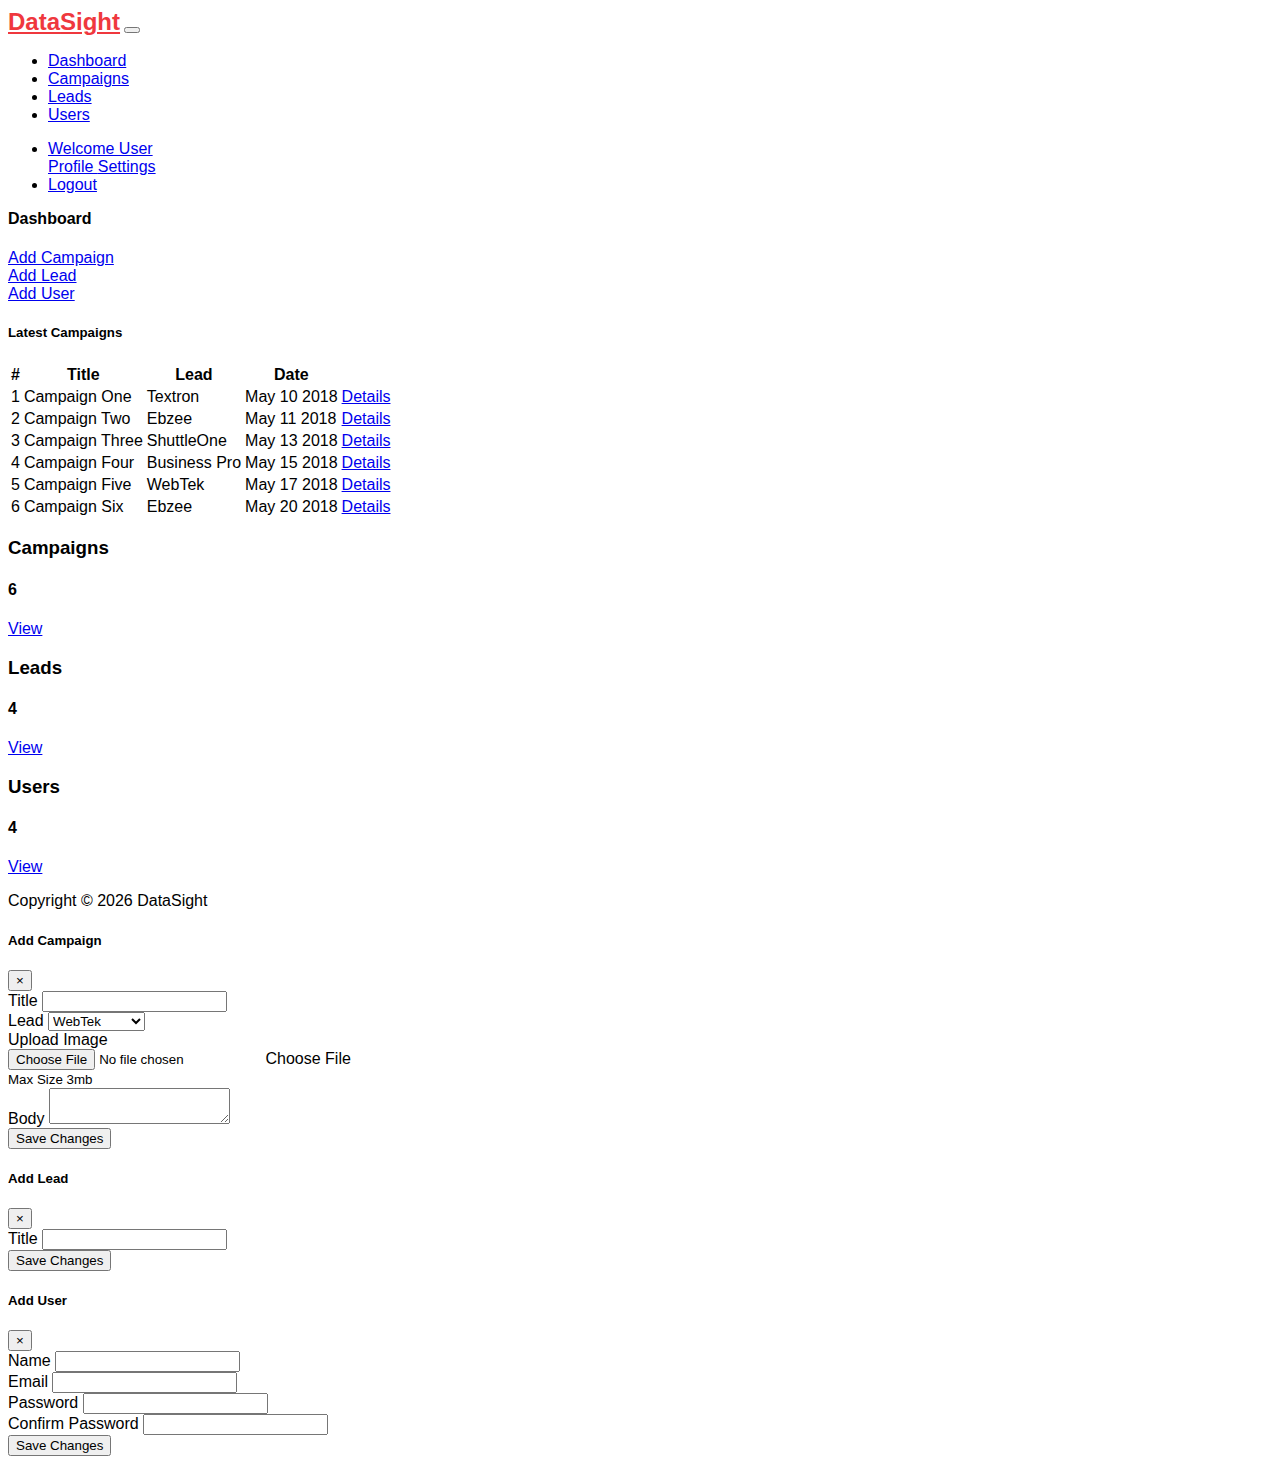
<file: index.html>
<!DOCTYPE html>
<html lang="en">
  <head>
    <meta charset="UTF-8" />
    <meta name="viewport" content="width=device-width, initial-scale=1.0" />
    <meta http-equiv="X-UA-Compatible" content="ie=edge" />
    <link
      rel="stylesheet"
      href="https://use.fontawesome.com/releases/v5.0.13/css/all.css"
      integrity="sha384-DNOHZ68U8hZfKXOrtjWvjxusGo9WQnrNx2sqG0tfsghAvtVlRW3tvkXWZh58N9jp"
      crossorigin="anonymous"
    />
    <link
      rel="stylesheet"
      href="https://stackpath.bootstrapcdn.com/bootstrap/4.1.1/css/bootstrap.min.css"
      integrity="sha384-WskhaSGFgHYWDcbwN70/dfYBj47jz9qbsMId/iRN3ewGhXQFZCSftd1LZCfmhktB"
      crossorigin="anonymous"
    />
    <link rel="stylesheet" href="css/style.css" />
    <title>DataSight</title>
  </head>

  <body>
    <nav class="navbar navbar-expand-md navbar-light bg-light px-5">
      <div class="container">
        <a href="index.html" class="navbar-brand">
          Data<i class="fa fa-bolt"></i>Sight</a
        >
        <button
          class="navbar-toggler"
          data-toggle="collapse"
          data-target="#navbarCollapse"
        >
          <span class="navbar-toggler-icon"></span>
        </button>
        <div class="collapse navbar-collapse" id="navbarCollapse">
          <ul class="navbar-nav">
            <li class="nav-item px-2">
              <a href="index.html" class="nav-link active">Dashboard</a>
            </li>
            <li class="nav-item px-2">
              <a href="campaigns.html" class="nav-link">Campaigns</a>
            </li>
            <li class="nav-item px-2">
              <a href="leads.html" class="nav-link">Leads</a>
            </li>
            <li class="nav-item px-2">
              <a href="users.html" class="nav-link">Users</a>
            </li>
          </ul>

          <ul class="navbar-nav ml-auto">
            <li class="nav-item dropdown mr-3">
              <a
                href="#"
                class="nav-link dropdown-toggle"
                data-toggle="dropdown"
              >
                <i class="fas fa-user"></i> Welcome User
              </a>
              <div class="dropdown-menu">
                <a href="profile.html" class="dropdown-item">
                  <i class="fas fa-user-circle"></i> Profile
                </a>
                <a href="settings.html" class="dropdown-item">
                  <i class="fas fa-cog"></i> Settings
                </a>
              </div>
            </li>
            <li class="nav-item">
              <a href="login.html" class="nav-link">
                <i class="fas fa-user-times"></i> Logout
              </a>
            </li>
          </ul>
        </div>
      </div>
    </nav>

    <!-- HEADER -->
    <header id="main-header" class="py-1 bg-primary text-white">
      <div class="container">
        <div class="row">
          <div class="col-md-6">
            <h4><i class="fas fa-cog"></i> Dashboard</h4>
          </div>
        </div>
      </div>
    </header>

    <!-- ACTIONS -->
    <section id="actions" class="py-4 mb-4 bg-light">
      <div class="container">
        <div class="row">
          <div class="col-md-3">
            <a
              href="#"
              class="btn btn-primary btn-block"
              data-toggle="modal"
              data-target="#addCampaignsModal"
            >
              <i class="fas fa-plus"></i> Add Campaign
            </a>
          </div>
          <div class="col-md-3">
            <a
              href="#"
              class="btn btn-danger btn-block"
              data-toggle="modal"
              data-target="#addLeadModal"
            >
              <i class="fas fa-plus"></i> Add Lead
            </a>
          </div>
          <div class="col-md-3">
            <a
              href="#"
              class="btn btn-warning btn-block text-white"
              data-toggle="modal"
              data-target="#addUserModal"
            >
              <i class="fas fa-plus"></i> Add User
            </a>
          </div>
        </div>
      </div>
    </section>

    <!-- CAMPAIGNS -->
    <section id="campaigns">
      <div class="container">
        <div class="row">
          <div class="col-md-9">
            <div class="card" style="overflow-x: auto">
              <div class="card-header">
                <h5>Latest Campaigns</h5>
              </div>
              <table class="table table-striped">
                <thead class="thead-dark">
                  <tr>
                    <th>#</th>
                    <th>Title</th>
                    <th>Lead</th>
                    <th>Date</th>
                    <th></th>
                  </tr>
                </thead>
                <tbody>
                  <tr>
                    <td>1</td>
                    <td>Campaign One</td>
                    <td>Textron</td>
                    <td>May 10 2018</td>
                    <td>
                      <a href="details.html" class="btn btn-secondary">
                        <i class="fas fa-angle-double-right"></i> Details
                      </a>
                    </td>
                  </tr>
                  <tr>
                    <td>2</td>
                    <td>Campaign Two</td>
                    <td>Ebzee</td>
                    <td>May 11 2018</td>
                    <td>
                      <a href="details.html" class="btn btn-secondary">
                        <i class="fas fa-angle-double-right"></i> Details
                      </a>
                    </td>
                  </tr>
                  <tr>
                    <td>3</td>
                    <td>Campaign Three</td>
                    <td>ShuttleOne</td>
                    <td>May 13 2018</td>
                    <td>
                      <a href="details.html" class="btn btn-secondary">
                        <i class="fas fa-angle-double-right"></i> Details
                      </a>
                    </td>
                  </tr>
                  <tr>
                    <td>4</td>
                    <td>Campaign Four</td>
                    <td>Business Pro</td>
                    <td>May 15 2018</td>
                    <td>
                      <a href="details.html" class="btn btn-secondary">
                        <i class="fas fa-angle-double-right"></i> Details
                      </a>
                    </td>
                  </tr>
                  <tr>
                    <td>5</td>
                    <td>Campaign Five</td>
                    <td>WebTek</td>
                    <td>May 17 2018</td>
                    <td>
                      <a href="details.html" class="btn btn-secondary">
                        <i class="fas fa-angle-double-right"></i> Details
                      </a>
                    </td>
                  </tr>
                  <tr>
                    <td>6</td>
                    <td>Campaign Six</td>
                    <td>Ebzee</td>
                    <td>May 20 2018</td>
                    <td>
                      <a href="details.html" class="btn btn-secondary">
                        <i class="fas fa-angle-double-right"></i> Details
                      </a>
                    </td>
                  </tr>
                </tbody>
              </table>
            </div>
          </div>
          <div class="col-md-3">
            <div class="card text-center bg-primary text-white mb-3">
              <div class="card-body">
                <h3>Campaigns</h3>
                <h4 class="display-4"><i class="fa fa-tasks"></i> 6</h4>
                <a href="campaigns.html" class="btn btn-outline-light btn-sm"
                  >View</a
                >
              </div>
            </div>

            <div class="card text-center bg-danger text-white mb-3">
              <div class="card-body">
                <h3>Leads</h3>
                <h4 class="display-4"><i class="fa fa-key"></i> 4</h4>
                <a href="leads.html" class="btn btn-outline-light btn-sm"
                  >View</a
                >
              </div>
            </div>

            <div class="card text-center bg-warning text-white mb-3">
              <div class="card-body">
                <h3>Users</h3>
                <h4 class="display-4"><i class="fas fa-users"></i> 4</h4>
                <a href="users.html" class="btn btn-outline-light btn-sm"
                  >View</a
                >
              </div>
            </div>
          </div>
        </div>
      </div>
    </section>

    <!-- FOOTER -->
    <footer id="main-footer" class="bg-dark text-white mt-5 p-5">
      <div class="container">
        <div class="row">
          <div class="col">
            <p class="lead text-center">
              Copyright &copy;
              <span id="year"></span>
              DataSight
            </p>
          </div>
        </div>
      </div>
    </footer>

    <!-- MODALS -->

    <!-- ADD CAMPAIGN MODAL -->
    <div class="modal fade" id="addCampaignsModal">
      <div class="modal-dialog modal-lg">
        <div class="modal-content">
          <div class="modal-header bg-primary text-white">
            <h5 class="modal-title">Add Campaign</h5>
            <button class="close" data-dismiss="modal">
              <span>&times;</span>
            </button>
          </div>
          <div class="modal-body">
            <form>
              <div class="form-group">
                <label for="title">Title</label>
                <input type="text" class="form-control" />
              </div>
              <div class="form-group">
                <label for="title">Lead</label>
                <select class="form-control">
                  <option value="">WebTek</option>
                  <option value="">Textron</option>
                  <option value="">BusinessPro</option>
                  <option value="">Ebzee</option>
                </select>
              </div>
              <div class="form-group">
                <label for="image">Upload Image</label>
                <div class="custom-file">
                  <input type="file" class="custom-file-input" id="image" />
                  <label for="image" class="custom-file-label"
                    >Choose File</label
                  >
                </div>
                <small class="form-text text-muted">Max Size 3mb</small>
              </div>
              <div class="form-group">
                <label for="body">Body</label>
                <textarea name="editor1" class="form-control"></textarea>
              </div>
            </form>
          </div>
          <div class="modal-footer">
            <button class="btn btn-primary" data-dismiss="modal">
              Save Changes
            </button>
          </div>
        </div>
      </div>
    </div>

    <!-- ADD LEAD MODAL -->
    <div class="modal fade" id="addLeadModal">
      <div class="modal-dialog modal-lg">
        <div class="modal-content">
          <div class="modal-header bg-danger text-white">
            <h5 class="modal-title">Add Lead</h5>
            <button class="close" data-dismiss="modal">
              <span>&times;</span>
            </button>
          </div>
          <div class="modal-body">
            <form>
              <div class="form-group">
                <label for="title">Title</label>
                <input type="text" class="form-control" />
              </div>
            </form>
          </div>
          <div class="modal-footer">
            <button class="btn btn-danger" data-dismiss="modal">
              Save Changes
            </button>
          </div>
        </div>
      </div>
    </div>

    <!-- ADD USER MODAL -->
    <div class="modal fade" id="addUserModal">
      <div class="modal-dialog modal-lg">
        <div class="modal-content">
          <div class="modal-header bg-warning text-white">
            <h5 class="modal-title">Add User</h5>
            <button class="close" data-dismiss="modal">
              <span>&times;</span>
            </button>
          </div>
          <div class="modal-body">
            <form>
              <div class="form-group">
                <label for="name">Name</label>
                <input type="text" class="form-control" />
              </div>
              <div class="form-group">
                <label for="email">Email</label>
                <input type="email" class="form-control" />
              </div>
              <div class="form-group">
                <label for="password">Password</label>
                <input type="password" class="form-control" />
              </div>
              <div class="form-group">
                <label for="password2">Confirm Password</label>
                <input type="password" class="form-control" />
              </div>
            </form>
          </div>
          <div class="modal-footer">
            <button class="btn btn-warning text-white" data-dismiss="modal">
              Save Changes
            </button>
          </div>
        </div>
      </div>
    </div>

    <script
      src="https://code.jquery.com/jquery-3.3.1.min.js"
      integrity="sha256-FgpCb/KJQlLNfOu91ta32o/NMZxltwRo8QtmkMRdAu8="
      crossorigin="anonymous"
    ></script>
    <script
      src="https://cdnjs.cloudflare.com/ajax/libs/popper.js/1.14.3/umd/popper.min.js"
      integrity="sha384-ZMP7rVo3mIykV+2+9J3UJ46jBk0WLaUAdn689aCwoqbBJiSnjAK/l8WvCWPIPm49"
      crossorigin="anonymous"
    ></script>
    <script
      src="https://stackpath.bootstrapcdn.com/bootstrap/4.1.1/js/bootstrap.min.js"
      integrity="sha384-smHYKdLADwkXOn1EmN1qk/HfnUcbVRZyYmZ4qpPea6sjB/pTJ0euyQp0Mk8ck+5T"
      crossorigin="anonymous"
    ></script>
    <script src="https://cdn.ckeditor.com/4.9.2/standard/ckeditor.js"></script>

    <script>
      // Get the current year for the copyright
      $("#year").text(new Date().getFullYear());

      CKEDITOR.replace("editor1");
    </script>
  </body>
</html>
</file>
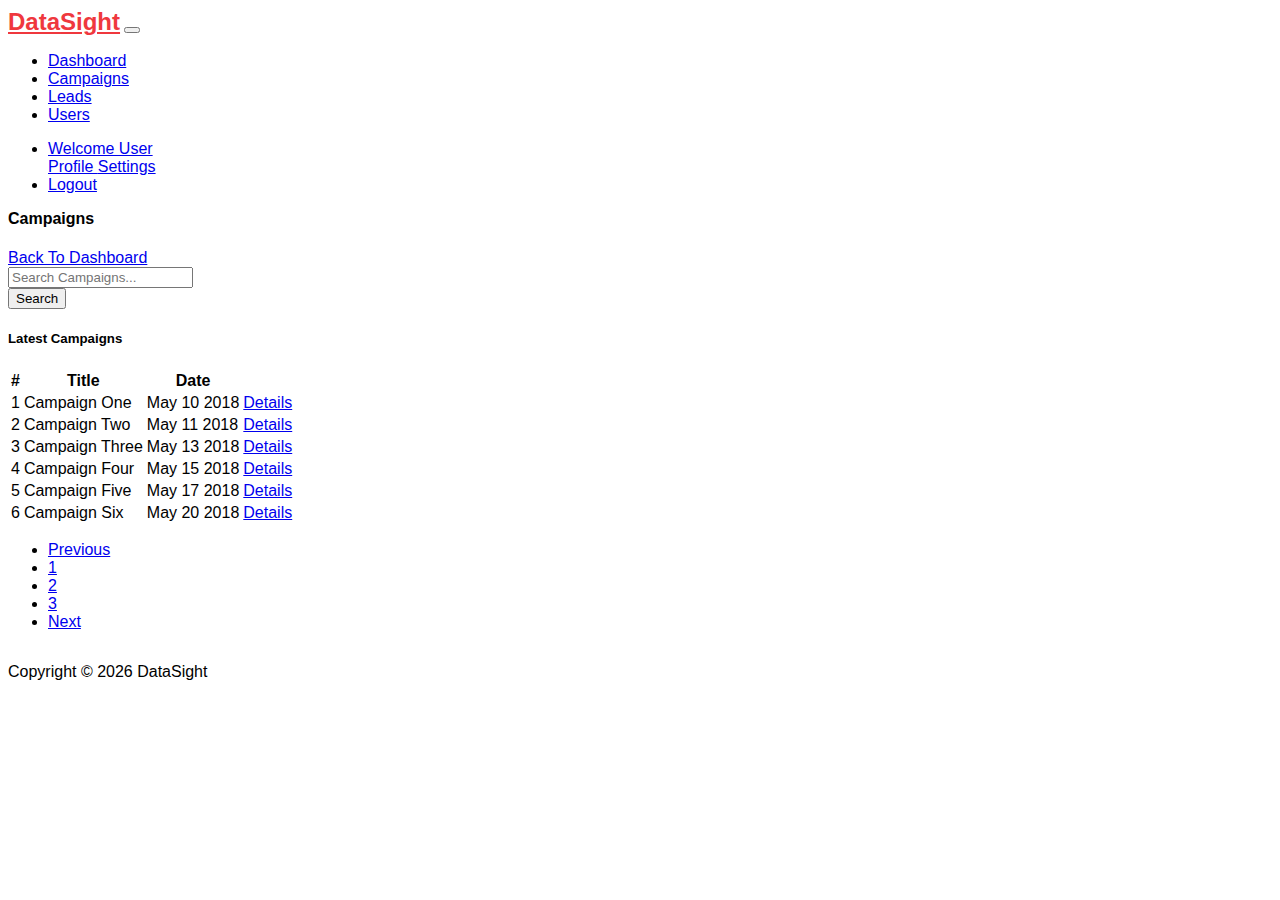
<file: campaigns.html>
<!DOCTYPE html>
<html lang="en">
  <head>
    <meta charset="UTF-8" />
    <meta name="viewport" content="width=device-width, initial-scale=1.0" />
    <meta http-equiv="X-UA-Compatible" content="ie=edge" />
    <link
      rel="stylesheet"
      href="https://use.fontawesome.com/releases/v5.0.13/css/all.css"
      integrity="sha384-DNOHZ68U8hZfKXOrtjWvjxusGo9WQnrNx2sqG0tfsghAvtVlRW3tvkXWZh58N9jp"
      crossorigin="anonymous"
    />
    <link
      rel="stylesheet"
      href="https://stackpath.bootstrapcdn.com/bootstrap/4.1.1/css/bootstrap.min.css"
      integrity="sha384-WskhaSGFgHYWDcbwN70/dfYBj47jz9qbsMId/iRN3ewGhXQFZCSftd1LZCfmhktB"
      crossorigin="anonymous"
    />
    <link rel="stylesheet" href="css/style.css" />
    <title>DataSight</title>
  </head>

  <body>
    <nav class="navbar navbar-expand-md navbar-light bg-light px-5">
      <div class="container">
        <a href="index.html" class="navbar-brand">
          Data<i class="fa fa-bolt"></i>Sight</a
        >
        <button
          class="navbar-toggler"
          data-toggle="collapse"
          data-target="#navbarCollapse"
        >
          <span class="navbar-toggler-icon"></span>
        </button>
        <div class="collapse navbar-collapse" id="navbarCollapse">
          <ul class="navbar-nav">
            <li class="nav-item px-2">
              <a href="index.html" class="nav-link">Dashboard</a>
            </li>
            <li class="nav-item px-2">
              <a href="campaigns.html" class="nav-link active">Campaigns</a>
            </li>
            <li class="nav-item px-2">
              <a href="leads.html" class="nav-link">Leads</a>
            </li>
            <li class="nav-item px-2">
              <a href="users.html" class="nav-link">Users</a>
            </li>
          </ul>

          <ul class="navbar-nav ml-auto">
            <li class="nav-item dropdown mr-3">
              <a
                href="#"
                class="nav-link dropdown-toggle"
                data-toggle="dropdown"
              >
                <i class="fas fa-user"></i> Welcome User
              </a>
              <div class="dropdown-menu">
                <a href="profile.html" class="dropdown-item">
                  <i class="fas fa-user-circle"></i> Profile
                </a>
                <a href="settings.html" class="dropdown-item">
                  <i class="fas fa-cog"></i> Settings
                </a>
              </div>
            </li>
            <li class="nav-item">
              <a href="login.html" class="nav-link">
                <i class="fas fa-user-times"></i> Logout
              </a>
            </li>
          </ul>
        </div>
      </div>
    </nav>

    <!-- HEADER -->
    <header id="main-header" class="py-1 bg-primary text-white">
      <div class="container">
        <div class="row">
          <div class="col-md-6">
            <h4><i class="fa fa-tasks"></i> Campaigns</h4>
          </div>
        </div>
      </div>
    </header>

    <!-- SEARCH -->
    <section id="search" class="py-3 mb-3 bg-light">
      <div class="container">
        <div class="row">
          <div class="col-md-3">
            <a href="index.html" class="btn btn-light btn-block">
              <i class="fas fa-arrow-left"></i> Back To Dashboard
            </a>
          </div>
          <div class="col-md-6 ml-auto">
            <div class="input-group">
              <input
                type="text"
                class="form-control"
                placeholder="Search Campaigns..."
              />
              <div class="input-group-append">
                <button class="btn btn-primary">Search</button>
              </div>
            </div>
          </div>
        </div>
      </div>
    </section>

    <!-- CAMPAIGNS -->
    <section id="campaigns">
      <div class="container">
        <div class="row">
          <div class="col">
            <div class="card" style="overflow-x: auto">
              <div class="card-header">
                <h5>Latest Campaigns</h5>
              </div>
              <table class="table table-striped">
                <thead class="thead-dark">
                  <tr>
                    <th>#</th>
                    <th>Title</th>
                    <th>Date</th>
                    <th></th>
                  </tr>
                </thead>
                <tbody>
                  <tr>
                    <td>1</td>
                    <td>Campaign One</td>
                    <td>May 10 2018</td>
                    <td>
                      <a href="details.html" class="btn btn-secondary">
                        <i class="fas fa-angle-double-right"></i> Details
                      </a>
                    </td>
                  </tr>
                  <tr>
                    <td>2</td>
                    <td>Campaign Two</td>
                    <td>May 11 2018</td>
                    <td>
                      <a href="details.html" class="btn btn-secondary">
                        <i class="fas fa-angle-double-right"></i> Details
                      </a>
                    </td>
                  </tr>
                  <tr>
                    <td>3</td>
                    <td>Campaign Three</td>
                    <td>May 13 2018</td>
                    <td>
                      <a href="details.html" class="btn btn-secondary">
                        <i class="fas fa-angle-double-right"></i> Details
                      </a>
                    </td>
                  </tr>
                  <tr>
                    <td>4</td>
                    <td>Campaign Four</td>
                    <td>May 15 2018</td>
                    <td>
                      <a href="details.html" class="btn btn-secondary">
                        <i class="fas fa-angle-double-right"></i> Details
                      </a>
                    </td>
                  </tr>
                  <tr>
                    <td>5</td>
                    <td>Campaign Five</td>
                    <td>May 17 2018</td>
                    <td>
                      <a href="details.html" class="btn btn-secondary">
                        <i class="fas fa-angle-double-right"></i> Details
                      </a>
                    </td>
                  </tr>
                  <tr>
                    <td>6</td>
                    <td>Campaign Six</td>
                    <td>May 20 2018</td>
                    <td>
                      <a href="details.html" class="btn btn-secondary">
                        <i class="fas fa-angle-double-right"></i> Details
                      </a>
                    </td>
                  </tr>
                </tbody>
              </table>

              <!-- PAGINATION -->
              <nav class="ml-4">
                <ul class="pagination">
                  <li class="page-item disabled">
                    <a href="#" class="page-link">Previous</a>
                  </li>
                  <li class="page-item active">
                    <a href="#" class="page-link">1</a>
                  </li>
                  <li class="page-item">
                    <a href="#" class="page-link">2</a>
                  </li>
                  <li class="page-item">
                    <a href="#" class="page-link">3</a>
                  </li>
                  <li class="page-item">
                    <a href="#" class="page-link">Next</a>
                  </li>
                </ul>
              </nav>
            </div>
          </div>
        </div>
      </div>
    </section>

    <!-- FOOTER -->
    <footer id="main-footer" class="bg-dark text-white mt-5 p-5">
      <div class="container">
        <div class="row">
          <div class="col">
            <p class="lead text-center">
              Copyright &copy;
              <span id="year"></span>
              DataSight
            </p>
          </div>
        </div>
      </div>
    </footer>

    <script
      src="https://code.jquery.com/jquery-3.3.1.min.js"
      integrity="sha256-FgpCb/KJQlLNfOu91ta32o/NMZxltwRo8QtmkMRdAu8="
      crossorigin="anonymous"
    ></script>
    <script
      src="https://cdnjs.cloudflare.com/ajax/libs/popper.js/1.14.3/umd/popper.min.js"
      integrity="sha384-ZMP7rVo3mIykV+2+9J3UJ46jBk0WLaUAdn689aCwoqbBJiSnjAK/l8WvCWPIPm49"
      crossorigin="anonymous"
    ></script>
    <script
      src="https://stackpath.bootstrapcdn.com/bootstrap/4.1.1/js/bootstrap.min.js"
      integrity="sha384-smHYKdLADwkXOn1EmN1qk/HfnUcbVRZyYmZ4qpPea6sjB/pTJ0euyQp0Mk8ck+5T"
      crossorigin="anonymous"
    ></script>

    <script>
      // Get the current year for the copyright
      $("#year").text(new Date().getFullYear());
    </script>
  </body>
</html>
</file>
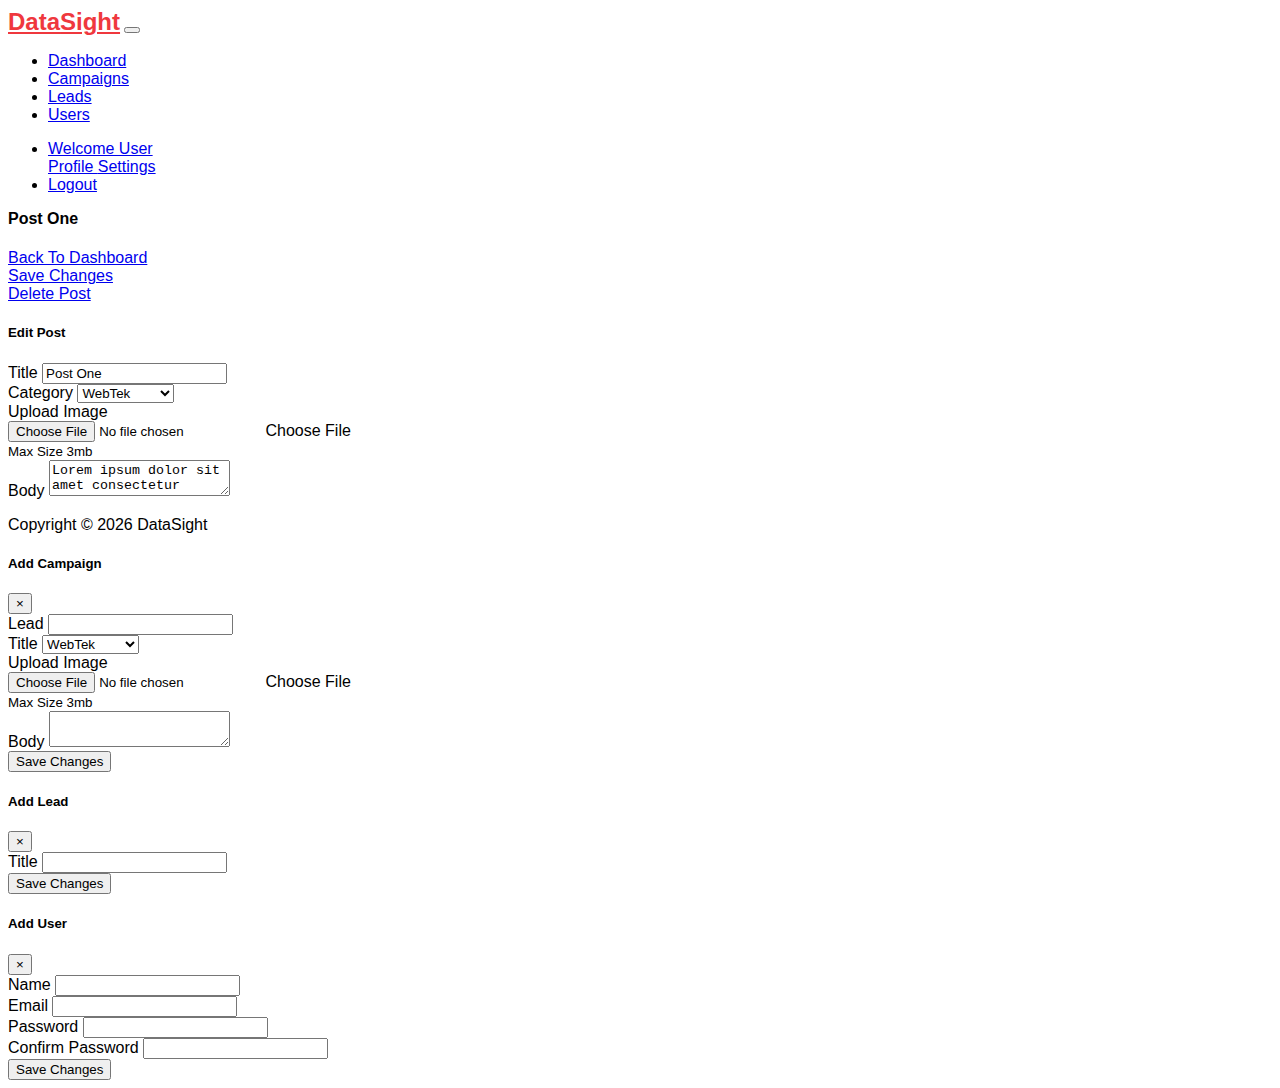
<file: details.html>
<!DOCTYPE html>
<html lang="en">
  <head>
    <meta charset="UTF-8" />
    <meta name="viewport" content="width=device-width, initial-scale=1.0" />
    <meta http-equiv="X-UA-Compatible" content="ie=edge" />
    <link
      rel="stylesheet"
      href="https://use.fontawesome.com/releases/v5.0.13/css/all.css"
      integrity="sha384-DNOHZ68U8hZfKXOrtjWvjxusGo9WQnrNx2sqG0tfsghAvtVlRW3tvkXWZh58N9jp"
      crossorigin="anonymous"
    />
    <link
      rel="stylesheet"
      href="https://stackpath.bootstrapcdn.com/bootstrap/4.1.1/css/bootstrap.min.css"
      integrity="sha384-WskhaSGFgHYWDcbwN70/dfYBj47jz9qbsMId/iRN3ewGhXQFZCSftd1LZCfmhktB"
      crossorigin="anonymous"
    />
    <link rel="stylesheet" href="css/style.css" />
    <title>DataSight</title>
  </head>

  <body>
    <nav class="navbar navbar-expand-md navbar-light bg-light px-5">
      <div class="container">
        <a href="index.html" class="navbar-brand">
          Data<i class="fa fa-bolt"></i>Sight</a
        >
        <button
          class="navbar-toggler"
          data-toggle="collapse"
          data-target="#navbarCollapse"
        >
          <span class="navbar-toggler-icon"></span>
        </button>
        <div class="collapse navbar-collapse" id="navbarCollapse">
          <ul class="navbar-nav">
            <li class="nav-item px-2">
              <a href="index.html" class="nav-link active">Dashboard</a>
            </li>
            <li class="nav-item px-2">
              <a href="campaigns.html" class="nav-link">Campaigns</a>
            </li>
            <li class="nav-item px-2">
              <a href="leads.html" class="nav-link">Leads</a>
            </li>
            <li class="nav-item px-2">
              <a href="users.html" class="nav-link">Users</a>
            </li>
          </ul>

          <ul class="navbar-nav ml-auto">
            <li class="nav-item dropdown mr-3">
              <a
                href="#"
                class="nav-link dropdown-toggle"
                data-toggle="dropdown"
              >
                <i class="fas fa-user"></i> Welcome User
              </a>
              <div class="dropdown-menu">
                <a href="profile.html" class="dropdown-item">
                  <i class="fas fa-user-circle"></i> Profile
                </a>
                <a href="settings.html" class="dropdown-item">
                  <i class="fas fa-cog"></i> Settings
                </a>
              </div>
            </li>
            <li class="nav-item">
              <a href="login.html" class="nav-link">
                <i class="fas fa-user-times"></i> Logout
              </a>
            </li>
          </ul>
        </div>
      </div>
    </nav>

    <!-- HEADER -->
    <header id="main-header" class="py-1 bg-primary text-white">
      <div class="container">
        <div class="row">
          <div class="col-md-6">
            <h4>Post One</h4>
          </div>
        </div>
      </div>
    </header>

    <!-- ACTIONS -->
    <section id="actions" class="py-3 mb-3 bg-light">
      <div class="container">
        <div class="row">
          <div class="col-md-3">
            <a href="index.html" class="btn btn-light btn-block">
              <i class="fas fa-arrow-left"></i> Back To Dashboard
            </a>
          </div>
          <div class="col-md-3">
            <a href="index.html" class="btn btn-success btn-block">
              <i class="fas fa-check"></i> Save Changes
            </a>
          </div>
          <div class="col-md-3">
            <a href="index.html" class="btn btn-danger btn-block">
              <i class="fas fa-trash"></i> Delete Post
            </a>
          </div>
        </div>
      </div>
    </section>

    <!-- DETAILS -->
    <section id="details">
      <div class="container">
        <div class="row">
          <div class="col">
            <div class="card" style="overflow-x: auto">
              <div class="card-header">
                <h5>Edit Post</h5>
              </div>
              <div class="card-body">
                <form>
                  <div class="form-group">
                    <label for="title">Title</label>
                    <input type="text" class="form-control" value="Post One" />
                  </div>
                  <div class="form-group">
                    <label for="category">Category</label>
                    <select class="form-control">
                      <option value="" selected>WebTek</option>
                      <option value="">Textron</option>
                      <option value="">BusinessPro</option>
                      <option value="">Ebzee</option>
                    </select>
                  </div>
                  <div class="form-group">
                    <label for="image">Upload Image</label>
                    <div class="custom-file">
                      <input type="file" class="custom-file-input" id="image" />
                      <label for="image" class="custom-file-label"
                        >Choose File</label
                      >
                    </div>
                    <small class="form-text text-muted">Max Size 3mb</small>
                  </div>
                  <div class="form-group">
                    <label for="body">Body</label>
                    <textarea name="editor1" class="form-control">
Lorem ipsum dolor sit amet consectetur adipisicing elit. Repellat culpa nam cumque voluptatum. Possimus recusandae porro architecto officiis illo dignissimos ratione aut officia reprehenderit! Iure cum numquam fugit doloremque quis ullam illo odit, odio voluptates non quisquam laboriosam consectetur quasi perspiciatis! Sapiente minus aperiam nobis molestias autem ut praesentium laudantium?</textarea
                    >
                  </div>
                </form>
              </div>
            </div>
          </div>
        </div>
      </div>
    </section>

    <!-- FOOTER -->
    <footer id="main-footer" class="bg-dark text-white mt-5 p-5">
      <div class="container">
        <div class="row">
          <div class="col">
            <p class="lead text-center">
              Copyright &copy;
              <span id="year"></span>
              DataSight
            </p>
          </div>
        </div>
      </div>
    </footer>

    <!-- MODALS -->

    <!-- ADD Campaign MODAL -->
    <div class="modal fade" id="addCampaignsModal">
      <div class="modal-dialog modal-lg">
        <div class="modal-content">
          <div class="modal-header bg-primary text-white">
            <h5 class="modal-title">Add Campaign</h5>
            <button class="close" data-dismiss="modal">
              <span>&times;</span>
            </button>
          </div>
          <div class="modal-body">
            <form>
              <div class="form-group">
                <label for="title">Lead</label>
                <input type="text" class="form-control" />
              </div>
              <div class="form-group">
                <label for="title">Title</label>
                <select class="form-control">
                  <option value="">WebTek</option>
                  <option value="">Textron</option>
                  <option value="">BusinessPro</option>
                  <option value="">Ebzee</option>
                </select>
              </div>
              <div class="form-group">
                <label for="image">Upload Image</label>
                <div class="custom-file">
                  <input type="file" class="custom-file-input" id="image" />
                  <label for="image" class="custom-file-label"
                    >Choose File</label
                  >
                </div>
                <small class="form-text text-muted">Max Size 3mb</small>
              </div>
              <div class="form-group">
                <label for="body">Body</label>
                <textarea name="editor1" class="form-control"></textarea>
              </div>
            </form>
          </div>
          <div class="modal-footer">
            <button class="btn btn-primary" data-dismiss="modal">
              Save Changes
            </button>
          </div>
        </div>
      </div>
    </div>

    <!-- ADD LEAD MODAL -->
    <div class="modal fade" id="addLeadModal">
      <div class="modal-dialog modal-lg">
        <div class="modal-content">
          <div class="modal-header bg-success text-white">
            <h5 class="modal-title">Add Lead</h5>
            <button class="close" data-dismiss="modal">
              <span>&times;</span>
            </button>
          </div>
          <div class="modal-body">
            <form>
              <div class="form-group">
                <label for="title">Title</label>
                <input type="text" class="form-control" />
              </div>
            </form>
          </div>
          <div class="modal-footer">
            <button class="btn btn-success" data-dismiss="modal">
              Save Changes
            </button>
          </div>
        </div>
      </div>
    </div>

    <!-- ADD USER MODAL -->
    <div class="modal fade" id="addUserModal">
      <div class="modal-dialog modal-lg">
        <div class="modal-content">
          <div class="modal-header bg-warning text-white">
            <h5 class="modal-title">Add User</h5>
            <button class="close" data-dismiss="modal">
              <span>&times;</span>
            </button>
          </div>
          <div class="modal-body">
            <form>
              <div class="form-group">
                <label for="name">Name</label>
                <input type="text" class="form-control" />
              </div>
              <div class="form-group">
                <label for="email">Email</label>
                <input type="email" class="form-control" />
              </div>
              <div class="form-group">
                <label for="password">Password</label>
                <input type="password" class="form-control" />
              </div>
              <div class="form-group">
                <label for="password2">Confirm Password</label>
                <input type="password" class="form-control" />
              </div>
            </form>
          </div>
          <div class="modal-footer">
            <button class="btn btn-warning" data-dismiss="modal">
              Save Changes
            </button>
          </div>
        </div>
      </div>
    </div>

    <script
      src="https://code.jquery.com/jquery-3.3.1.min.js"
      integrity="sha256-FgpCb/KJQlLNfOu91ta32o/NMZxltwRo8QtmkMRdAu8="
      crossorigin="anonymous"
    ></script>
    <script
      src="https://cdnjs.cloudflare.com/ajax/libs/popper.js/1.14.3/umd/popper.min.js"
      integrity="sha384-ZMP7rVo3mIykV+2+9J3UJ46jBk0WLaUAdn689aCwoqbBJiSnjAK/l8WvCWPIPm49"
      crossorigin="anonymous"
    ></script>
    <script
      src="https://stackpath.bootstrapcdn.com/bootstrap/4.1.1/js/bootstrap.min.js"
      integrity="sha384-smHYKdLADwkXOn1EmN1qk/HfnUcbVRZyYmZ4qpPea6sjB/pTJ0euyQp0Mk8ck+5T"
      crossorigin="anonymous"
    ></script>
    <script src="https://cdn.ckeditor.com/4.9.2/standard/ckeditor.js"></script>

    <script>
      // Get the current year for the copyright
      $("#year").text(new Date().getFullYear());

      CKEDITOR.replace("editor1");
    </script>
  </body>
</html>
</file>
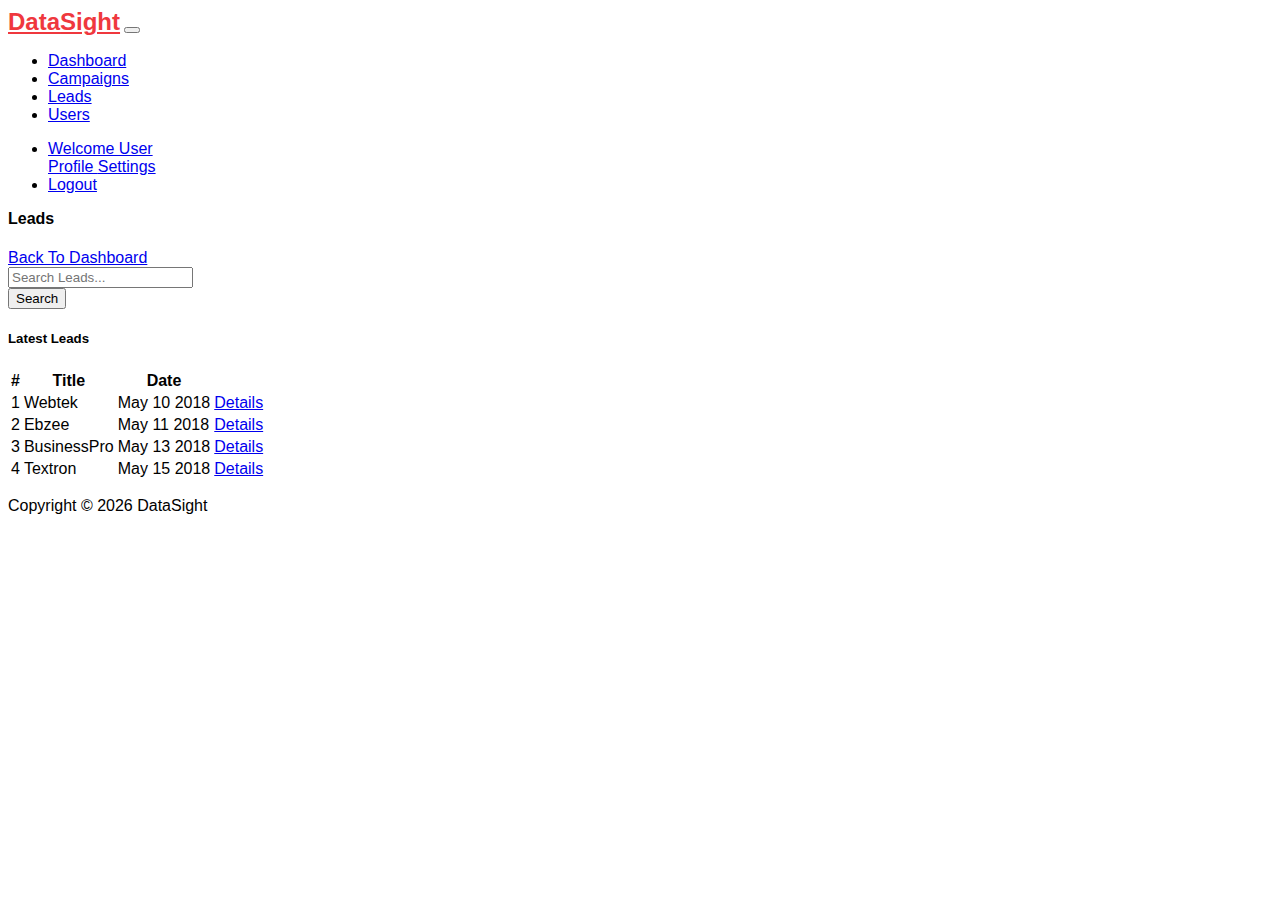
<file: leads.html>
<!DOCTYPE html>
<html lang="en">
  <head>
    <meta charset="UTF-8" />
    <meta name="viewport" content="width=device-width, initial-scale=1.0" />
    <meta http-equiv="X-UA-Compatible" content="ie=edge" />
    <link
      rel="stylesheet"
      href="https://use.fontawesome.com/releases/v5.0.13/css/all.css"
      integrity="sha384-DNOHZ68U8hZfKXOrtjWvjxusGo9WQnrNx2sqG0tfsghAvtVlRW3tvkXWZh58N9jp"
      crossorigin="anonymous"
    />
    <link
      rel="stylesheet"
      href="https://stackpath.bootstrapcdn.com/bootstrap/4.1.1/css/bootstrap.min.css"
      integrity="sha384-WskhaSGFgHYWDcbwN70/dfYBj47jz9qbsMId/iRN3ewGhXQFZCSftd1LZCfmhktB"
      crossorigin="anonymous"
    />
    <link rel="stylesheet" href="css/style.css" />
    <title>DataSight</title>
  </head>

  <body>
    <nav class="navbar navbar-expand-md navbar-light bg-light px-5">
      <div class="container">
        <a href="index.html" class="navbar-brand">
          Data<i class="fa fa-bolt"></i>Sight</a
        >
        <button
          class="navbar-toggler"
          data-toggle="collapse"
          data-target="#navbarCollapse"
        >
          <span class="navbar-toggler-icon"></span>
        </button>
        <div class="collapse navbar-collapse" id="navbarCollapse">
          <ul class="navbar-nav">
            <li class="nav-item px-2">
              <a href="index.html" class="nav-link">Dashboard</a>
            </li>
            <li class="nav-item px-2">
              <a href="campaigns.html" class="nav-link">Campaigns</a>
            </li>
            <li class="nav-item px-2">
              <a href="leads.html" class="nav-link active">Leads</a>
            </li>
            <li class="nav-item px-2">
              <a href="users.html" class="nav-link">Users</a>
            </li>
          </ul>

          <ul class="navbar-nav ml-auto">
            <li class="nav-item dropdown mr-3">
              <a
                href="#"
                class="nav-link dropdown-toggle"
                data-toggle="dropdown"
              >
                <i class="fas fa-user"></i> Welcome User
              </a>
              <div class="dropdown-menu">
                <a href="profile.html" class="dropdown-item">
                  <i class="fas fa-user-circle"></i> Profile
                </a>
                <a href="settings.html" class="dropdown-item">
                  <i class="fas fa-cog"></i> Settings
                </a>
              </div>
            </li>
            <li class="nav-item">
              <a href="login.html" class="nav-link">
                <i class="fas fa-user-times"></i> Logout
              </a>
            </li>
          </ul>
        </div>
      </div>
    </nav>

    <!-- HEADER -->
    <header id="main-header" class="py-1 bg-danger text-white">
      <div class="container">
        <div class="row">
          <div class="col-md-6">
            <h4><i class="fas fa-key"></i> Leads</h4>
          </div>
        </div>
      </div>
    </header>

    <!-- SEARCH -->
    <section id="search" class="py-3 mb-3 bg-light">
      <div class="container">
        <div class="row">
          <div class="col-md-3">
            <a href="index.html" class="btn btn-light btn-block">
              <i class="fas fa-arrow-left"></i> Back To Dashboard
            </a>
          </div>
          <div class="col-md-6 ml-auto">
            <div class="input-group">
              <input
                type="text"
                class="form-control"
                placeholder="Search Leads..."
              />
              <div class="input-group-append">
                <button class="btn btn-danger">Search</button>
              </div>
            </div>
          </div>
        </div>
      </div>
    </section>

    <!-- LEADS -->
    <section id="leads">
      <div class="container">
        <div class="row">
          <div class="col">
            <div class="card" style="overflow-x: auto">
              <div class="card-header">
                <h5>Latest Leads</h5>
              </div>
              <table class="table table-striped">
                <thead class="thead-dark">
                  <tr>
                    <th>#</th>
                    <th>Title</th>
                    <th>Date</th>
                    <th></th>
                  </tr>
                </thead>
                <tbody>
                  <tr>
                    <td>1</td>
                    <td>Webtek</td>
                    <td>May 10 2018</td>
                    <td>
                      <a href="details.html" class="btn btn-secondary">
                        <i class="fas fa-angle-double-right"></i> Details
                      </a>
                    </td>
                  </tr>
                  <tr>
                    <td>2</td>
                    <td>Ebzee</td>
                    <td>May 11 2018</td>
                    <td>
                      <a href="details.html" class="btn btn-secondary">
                        <i class="fas fa-angle-double-right"></i> Details
                      </a>
                    </td>
                  </tr>
                  <tr>
                    <td>3</td>
                    <td>BusinessPro</td>
                    <td>May 13 2018</td>
                    <td>
                      <a href="details.html" class="btn btn-secondary">
                        <i class="fas fa-angle-double-right"></i> Details
                      </a>
                    </td>
                  </tr>
                  <tr>
                    <td>4</td>
                    <td>Textron</td>
                    <td>May 15 2018</td>
                    <td>
                      <a href="details.html" class="btn btn-secondary">
                        <i class="fas fa-angle-double-right"></i> Details
                      </a>
                    </td>
                  </tr>
                </tbody>
              </table>
            </div>
          </div>
        </div>
      </div>
    </section>

    <!-- FOOTER -->
    <footer id="main-footer" class="bg-dark text-white mt-5 p-5">
      <div class="container">
        <div class="row">
          <div class="col">
            <p class="lead text-center">
              Copyright &copy;
              <span id="year"></span>
              DataSight
            </p>
          </div>
        </div>
      </div>
    </footer>

    <script
      src="https://code.jquery.com/jquery-3.3.1.min.js"
      integrity="sha256-FgpCb/KJQlLNfOu91ta32o/NMZxltwRo8QtmkMRdAu8="
      crossorigin="anonymous"
    ></script>
    <script
      src="https://cdnjs.cloudflare.com/ajax/libs/popper.js/1.14.3/umd/popper.min.js"
      integrity="sha384-ZMP7rVo3mIykV+2+9J3UJ46jBk0WLaUAdn689aCwoqbBJiSnjAK/l8WvCWPIPm49"
      crossorigin="anonymous"
    ></script>
    <script
      src="https://stackpath.bootstrapcdn.com/bootstrap/4.1.1/js/bootstrap.min.js"
      integrity="sha384-smHYKdLADwkXOn1EmN1qk/HfnUcbVRZyYmZ4qpPea6sjB/pTJ0euyQp0Mk8ck+5T"
      crossorigin="anonymous"
    ></script>

    <script>
      // Get the current year for the copyright
      $("#year").text(new Date().getFullYear());
    </script>
  </body>
</html>
</file>
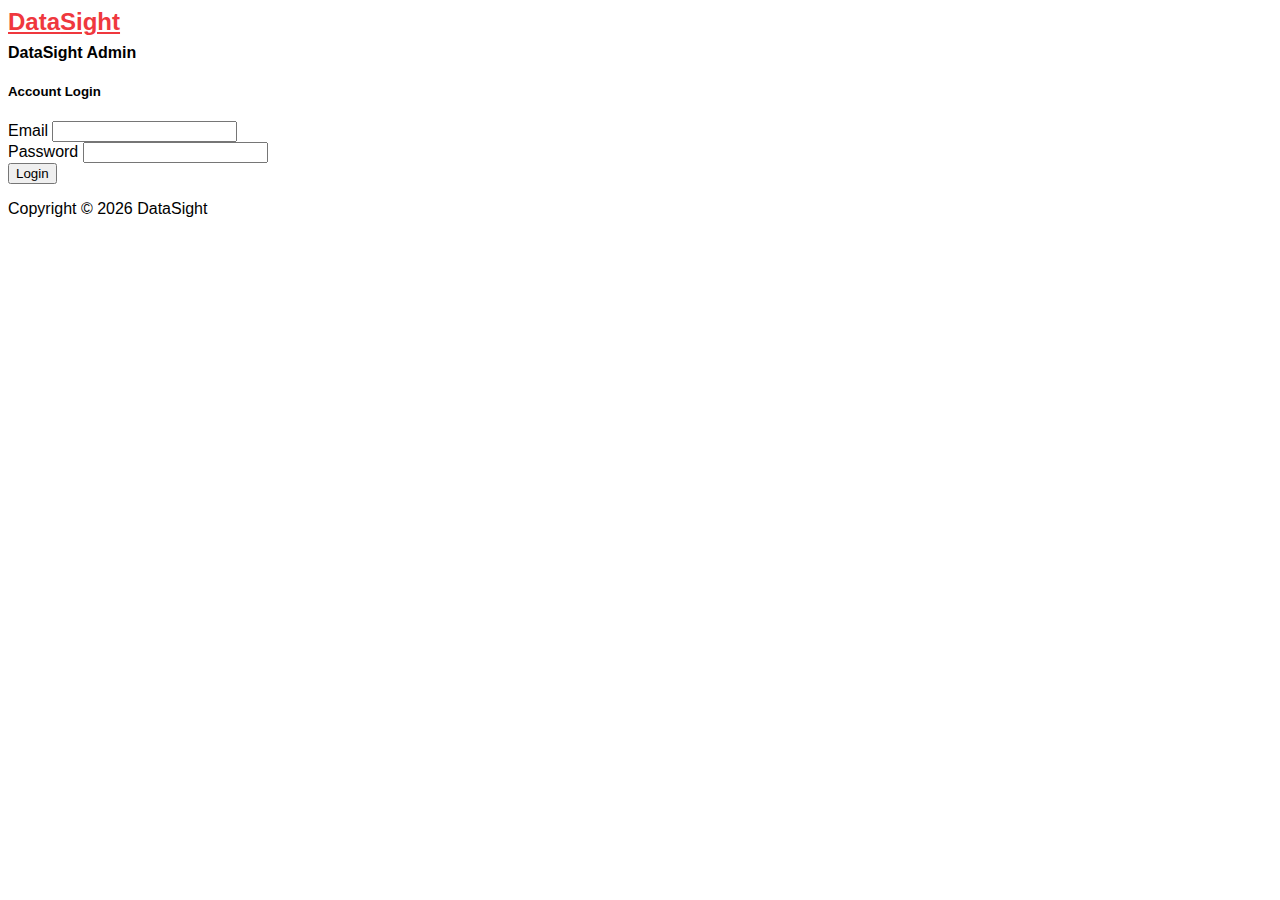
<file: login.html>
<!DOCTYPE html>
<html lang="en">
  <head>
    <meta charset="UTF-8" />
    <meta name="viewport" content="width=device-width, initial-scale=1.0" />
    <meta http-equiv="X-UA-Compatible" content="ie=edge" />
    <link
      rel="stylesheet"
      href="https://use.fontawesome.com/releases/v5.0.13/css/all.css"
      integrity="sha384-DNOHZ68U8hZfKXOrtjWvjxusGo9WQnrNx2sqG0tfsghAvtVlRW3tvkXWZh58N9jp"
      crossorigin="anonymous"
    />
    <link
      rel="stylesheet"
      href="https://stackpath.bootstrapcdn.com/bootstrap/4.1.1/css/bootstrap.min.css"
      integrity="sha384-WskhaSGFgHYWDcbwN70/dfYBj47jz9qbsMId/iRN3ewGhXQFZCSftd1LZCfmhktB"
      crossorigin="anonymous"
    />
    <link rel="stylesheet" href="css/style.css" />
    <title>DataSight</title>
  </head>

  <body>
    <nav class="navbar navbar-expand-md navbar-light bg-light px-5">
      <div class="container">
        <a href="index.html" class="navbar-brand">
          Data<i class="fa fa-bolt"></i>Sight</a
        >
      </div>
    </nav>

    <!-- HEADER -->
    <header id="main-header" class="py-1 bg-primary text-white">
      <div class="container">
        <div class="row">
          <div class="col-md-6">
            <h4><i class="fas fa-user"></i> DataSight Admin</h4>
          </div>
        </div>
      </div>
    </header>

    <!-- ACTIONS -->
    <section id="actions" class="py-3 mb-3 bg-light">
      <div class="container">
        <div class="row"></div>
      </div>
    </section>

    <!-- LOGIN -->
    <section id="login">
      <div class="container">
        <div class="row">
          <div class="col-md-6 mx-auto">
            <div class="card">
              <div class="card-header">
                <h5>Account Login</h5>
              </div>
              <div class="card-body">
                <form action="index.html">
                  <div class="form-group">
                    <label for="email">Email</label>
                    <input type="text" class="form-control" />
                  </div>
                  <div class="form-group">
                    <label for="password">Password</label>
                    <input type="password" class="form-control" />
                  </div>
                  <input
                    type="submit"
                    value="Login"
                    class="btn btn-primary btn-block"
                  />
                </form>
              </div>
            </div>
          </div>
        </div>
      </div>
    </section>

    <!-- FOOTER -->
    <footer id="main-footer" class="bg-dark text-white mt-5 p-3">
      <div class="container">
        <div class="row">
          <div class="col">
            <p class="lead text-center">
              Copyright &copy;
              <span id="year"></span>
              DataSight
            </p>
          </div>
        </div>
      </div>
    </footer>

    <script
      src="https://code.jquery.com/jquery-3.3.1.min.js"
      integrity="sha256-FgpCb/KJQlLNfOu91ta32o/NMZxltwRo8QtmkMRdAu8="
      crossorigin="anonymous"
    ></script>
    <script
      src="https://cdnjs.cloudflare.com/ajax/libs/popper.js/1.14.3/umd/popper.min.js"
      integrity="sha384-ZMP7rVo3mIykV+2+9J3UJ46jBk0WLaUAdn689aCwoqbBJiSnjAK/l8WvCWPIPm49"
      crossorigin="anonymous"
    ></script>
    <script
      src="https://stackpath.bootstrapcdn.com/bootstrap/4.1.1/js/bootstrap.min.js"
      integrity="sha384-smHYKdLADwkXOn1EmN1qk/HfnUcbVRZyYmZ4qpPea6sjB/pTJ0euyQp0Mk8ck+5T"
      crossorigin="anonymous"
    ></script>

    <script>
      // Get the current year for the copyright
      $("#year").text(new Date().getFullYear());
    </script>
  </body>
</html>
</file>
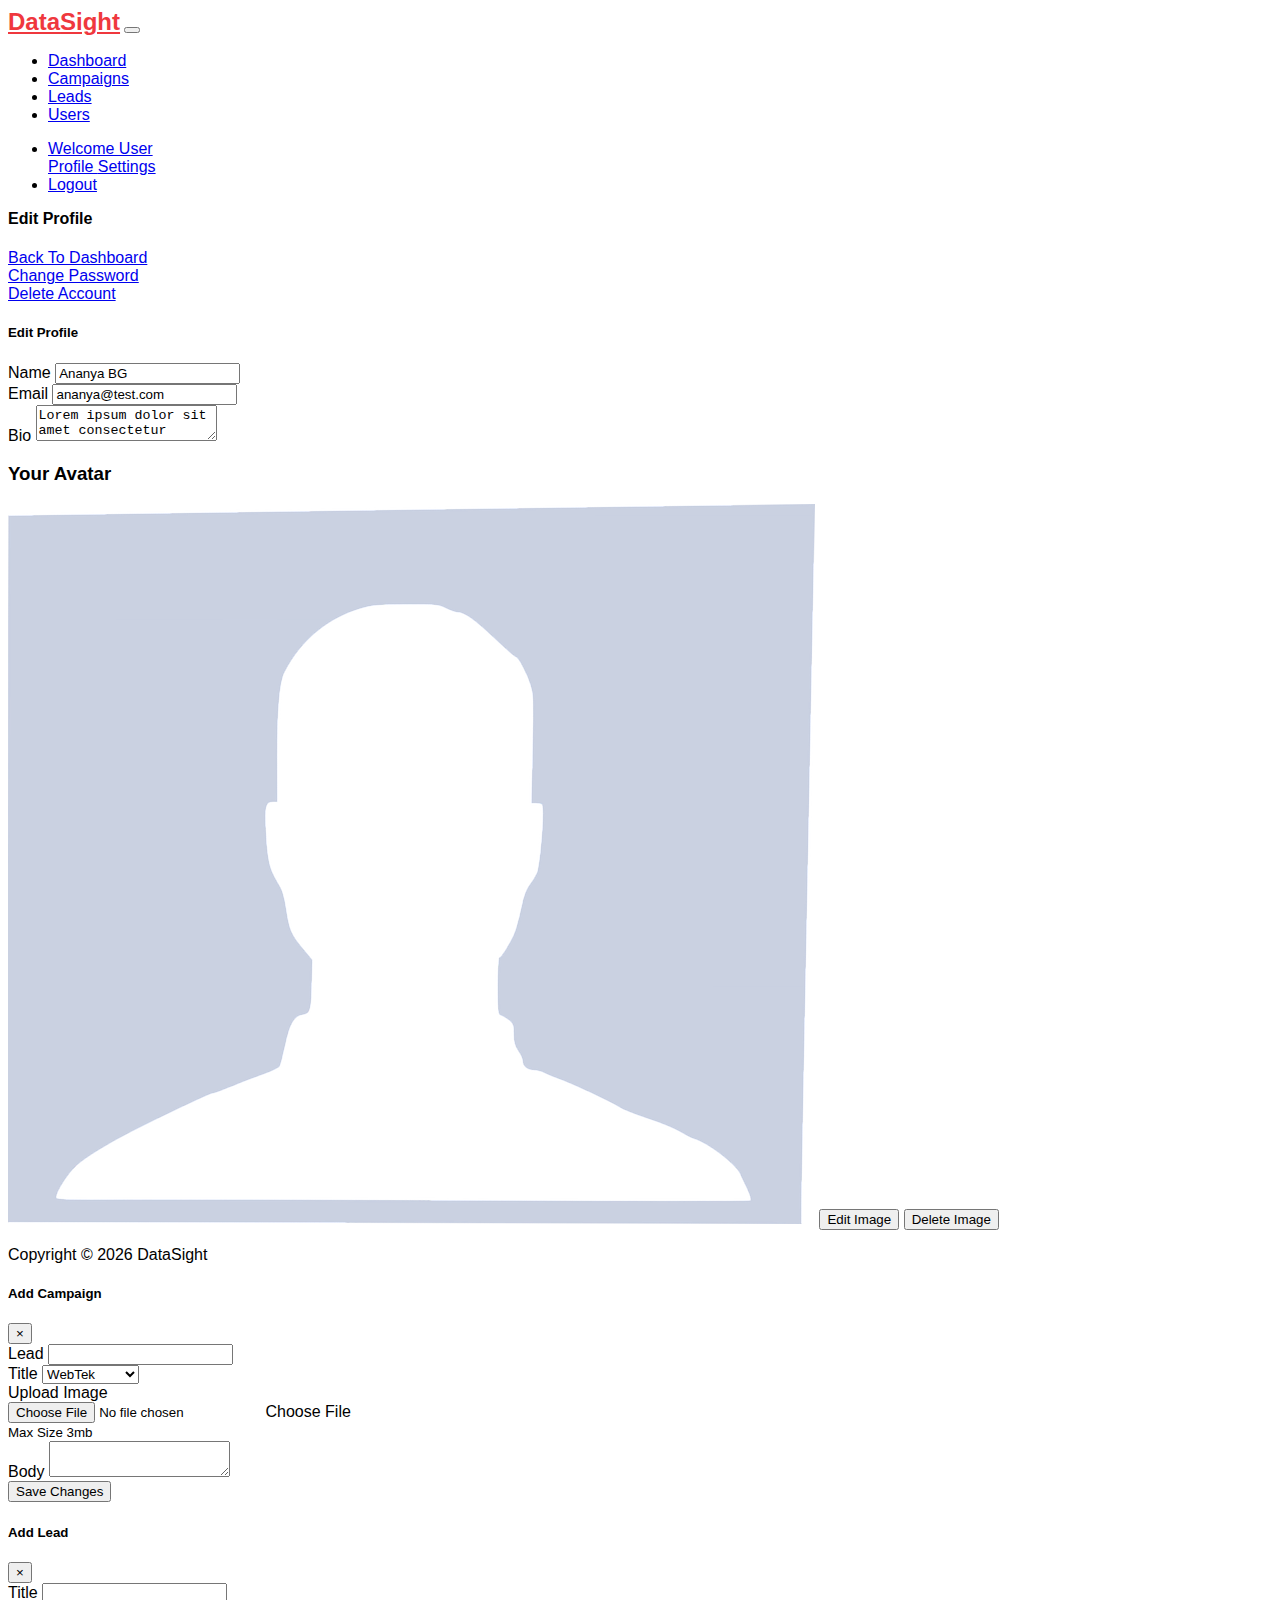
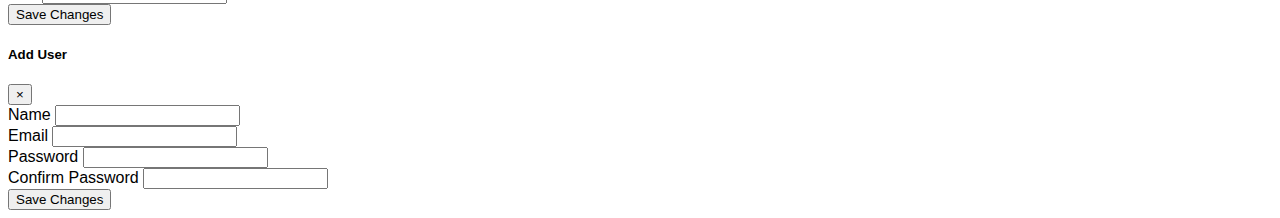
<file: profile.html>
<!DOCTYPE html>
<html lang="en">
  <head>
    <meta charset="UTF-8" />
    <meta name="viewport" content="width=device-width, initial-scale=1.0" />
    <meta http-equiv="X-UA-Compatible" content="ie=edge" />
    <link
      rel="stylesheet"
      href="https://use.fontawesome.com/releases/v5.0.13/css/all.css"
      integrity="sha384-DNOHZ68U8hZfKXOrtjWvjxusGo9WQnrNx2sqG0tfsghAvtVlRW3tvkXWZh58N9jp"
      crossorigin="anonymous"
    />
    <link
      rel="stylesheet"
      href="https://stackpath.bootstrapcdn.com/bootstrap/4.1.1/css/bootstrap.min.css"
      integrity="sha384-WskhaSGFgHYWDcbwN70/dfYBj47jz9qbsMId/iRN3ewGhXQFZCSftd1LZCfmhktB"
      crossorigin="anonymous"
    />
    <link rel="stylesheet" href="css/style.css" />
    <title>DataSight</title>
  </head>

  <body>
    <nav class="navbar navbar-expand-md navbar-light bg-light px-5">
      <div class="container">
        <a href="index.html" class="navbar-brand">
          Data<i class="fa fa-bolt"></i>Sight</a
        >
        <button
          class="navbar-toggler"
          data-toggle="collapse"
          data-target="#navbarCollapse"
        >
          <span class="navbar-toggler-icon"></span>
        </button>
        <div class="collapse navbar-collapse" id="navbarCollapse">
          <ul class="navbar-nav">
            <li class="nav-item px-2">
              <a href="index.html" class="nav-link active">Dashboard</a>
            </li>
            <li class="nav-item px-2">
              <a href="campaigns.html" class="nav-link">Campaigns</a>
            </li>
            <li class="nav-item px-2">
              <a href="leads.html" class="nav-link">Leads</a>
            </li>
            <li class="nav-item px-2">
              <a href="users.html" class="nav-link">Users</a>
            </li>
          </ul>

          <ul class="navbar-nav ml-auto">
            <li class="nav-item dropdown mr-3">
              <a
                href="#"
                class="nav-link dropdown-toggle"
                data-toggle="dropdown"
              >
                <i class="fas fa-user"></i> Welcome User
              </a>
              <div class="dropdown-menu">
                <a href="profile.html" class="dropdown-item">
                  <i class="fas fa-user-circle"></i> Profile
                </a>
                <a href="settings.html" class="dropdown-item">
                  <i class="fas fa-cog"></i> Settings
                </a>
              </div>
            </li>
            <li class="nav-item">
              <a href="login.html" class="nav-link">
                <i class="fas fa-user-times"></i> Logout
              </a>
            </li>
          </ul>
        </div>
      </div>
    </nav>

    <!-- HEADER -->
    <header id="main-header" class="py-1 bg-primary text-white">
      <div class="container">
        <div class="row">
          <div class="col-md-6">
            <h4><i class="fas fa-user"></i> Edit Profile</h4>
          </div>
        </div>
      </div>
    </header>

    <!-- ACTIONS -->
    <section id="actions" class="py-3 mb-3 bg-light">
      <div class="container">
        <div class="row">
          <div class="col-md-3">
            <a href="index.html" class="btn btn-light btn-block">
              <i class="fas fa-arrow-left"></i> Back To Dashboard
            </a>
          </div>
          <div class="col-md-3">
            <a href="#" class="btn btn-success btn-block">
              <i class="fas fa-lock"></i> Change Password
            </a>
          </div>
          <div class="col-md-3">
            <a href="#" class="btn btn-danger btn-block">
              <i class="fas fa-trash"></i> Delete Account
            </a>
          </div>
        </div>
      </div>
    </section>

    <!-- PROFILE -->
    <section id="profile">
      <div class="container">
        <div class="row">
          <div class="col-md-9">
            <div class="card">
              <div class="card-header">
                <h5>Edit Profile</h5>
              </div>
              <div class="card-body">
                <form>
                  <div class="form-group">
                    <label for="name">Name</label>
                    <input type="text" class="form-control" value="Ananya BG" />
                  </div>
                  <div class="form-group">
                    <label for="email">Email</label>
                    <input
                      type="email"
                      class="form-control"
                      value="ananya@test.com"
                    />
                  </div>
                  <div class="form-group">
                    <label for="bio">Bio</label>
                    <textarea class="form-control" name="editor1">
Lorem ipsum dolor sit amet consectetur adipisicing elit. Aliquid unde at fugiat explicabo temporibus, tempora animi sunt iusto quod beatae optio veritatis velit natus odit error! Possimus esse quisquam quibusdam eveniet autem! Minus dolore quisquam nemo similique doloribus perspiciatis tempore.</textarea
                    >
                  </div>
                </form>
              </div>
            </div>
          </div>
          <div class="col-md-3">
            <h3>Your Avatar</h3>
            <img src="img/avatar.png" alt="" class="d-block img-fluid mb-3" />
            <button class="btn btn-primary btn-block">Edit Image</button>
            <button class="btn btn-danger btn-block">Delete Image</button>
          </div>
        </div>
      </div>
    </section>

    <!-- FOOTER -->
    <footer id="main-footer" class="bg-dark text-white mt-5 p-5">
      <div class="container">
        <div class="row">
          <div class="col">
            <p class="lead text-center">
              Copyright &copy;
              <span id="year"></span>
              DataSight
            </p>
          </div>
        </div>
      </div>
    </footer>

    <!-- MODALS -->

    <!-- ADD CAMPAIGN MODAL -->
    <div class="modal fade" id="addCampaignsModal">
      <div class="modal-dialog modal-lg">
        <div class="modal-content">
          <div class="modal-header bg-primary text-white">
            <h5 class="modal-title">Add Campaign</h5>
            <button class="close" data-dismiss="modal">
              <span>&times;</span>
            </button>
          </div>
          <div class="modal-body">
            <form>
              <div class="form-group">
                <label for="title">Lead</label>
                <input type="text" class="form-control" />
              </div>
              <div class="form-group">
                <label for="title">Title</label>
                <select class="form-control">
                  <option value="">WebTek</option>
                  <option value="">Textron</option>
                  <option value="">BusinessPro</option>
                  <option value="">Ebzee</option>
                </select>
              </div>
              <div class="form-group">
                <label for="image">Upload Image</label>
                <div class="custom-file">
                  <input type="file" class="custom-file-input" id="image" />
                  <label for="image" class="custom-file-label"
                    >Choose File</label
                  >
                </div>
                <small class="form-text text-muted">Max Size 3mb</small>
              </div>
              <div class="form-group">
                <label for="body">Body</label>
                <textarea name="editor1" class="form-control"></textarea>
              </div>
            </form>
          </div>
          <div class="modal-footer">
            <button class="btn btn-primary" data-dismiss="modal">
              Save Changes
            </button>
          </div>
        </div>
      </div>
    </div>

    <!-- ADD LEAD MODAL -->
    <div class="modal fade" id="addLeadModal">
      <div class="modal-dialog modal-lg">
        <div class="modal-content">
          <div class="modal-header bg-success text-white">
            <h5 class="modal-title">Add Lead</h5>
            <button class="close" data-dismiss="modal">
              <span>&times;</span>
            </button>
          </div>
          <div class="modal-body">
            <form>
              <div class="form-group">
                <label for="title">Title</label>
                <input type="text" class="form-control" />
              </div>
            </form>
          </div>
          <div class="modal-footer">
            <button class="btn btn-success" data-dismiss="modal">
              Save Changes
            </button>
          </div>
        </div>
      </div>
    </div>

    <!-- ADD USER MODAL -->
    <div class="modal fade" id="addUserModal">
      <div class="modal-dialog modal-lg">
        <div class="modal-content">
          <div class="modal-header bg-warning text-white">
            <h5 class="modal-title">Add User</h5>
            <button class="close" data-dismiss="modal">
              <span>&times;</span>
            </button>
          </div>
          <div class="modal-body">
            <form>
              <div class="form-group">
                <label for="name">Name</label>
                <input type="text" class="form-control" />
              </div>
              <div class="form-group">
                <label for="email">Email</label>
                <input type="email" class="form-control" />
              </div>
              <div class="form-group">
                <label for="password">Password</label>
                <input type="password" class="form-control" />
              </div>
              <div class="form-group">
                <label for="password2">Confirm Password</label>
                <input type="password" class="form-control" />
              </div>
            </form>
          </div>
          <div class="modal-footer">
            <button class="btn btn-warning" data-dismiss="modal">
              Save Changes
            </button>
          </div>
        </div>
      </div>
    </div>

    <script
      src="https://code.jquery.com/jquery-3.3.1.min.js"
      integrity="sha256-FgpCb/KJQlLNfOu91ta32o/NMZxltwRo8QtmkMRdAu8="
      crossorigin="anonymous"
    ></script>
    <script
      src="https://cdnjs.cloudflare.com/ajax/libs/popper.js/1.14.3/umd/popper.min.js"
      integrity="sha384-ZMP7rVo3mIykV+2+9J3UJ46jBk0WLaUAdn689aCwoqbBJiSnjAK/l8WvCWPIPm49"
      crossorigin="anonymous"
    ></script>
    <script
      src="https://stackpath.bootstrapcdn.com/bootstrap/4.1.1/js/bootstrap.min.js"
      integrity="sha384-smHYKdLADwkXOn1EmN1qk/HfnUcbVRZyYmZ4qpPea6sjB/pTJ0euyQp0Mk8ck+5T"
      crossorigin="anonymous"
    ></script>
    <script src="https://cdn.ckeditor.com/4.9.2/standard/ckeditor.js"></script>

    <script>
      // Get the current year for the copyright
      $("#year").text(new Date().getFullYear());

      CKEDITOR.replace("editor1");
    </script>
  </body>
</html>
</file>
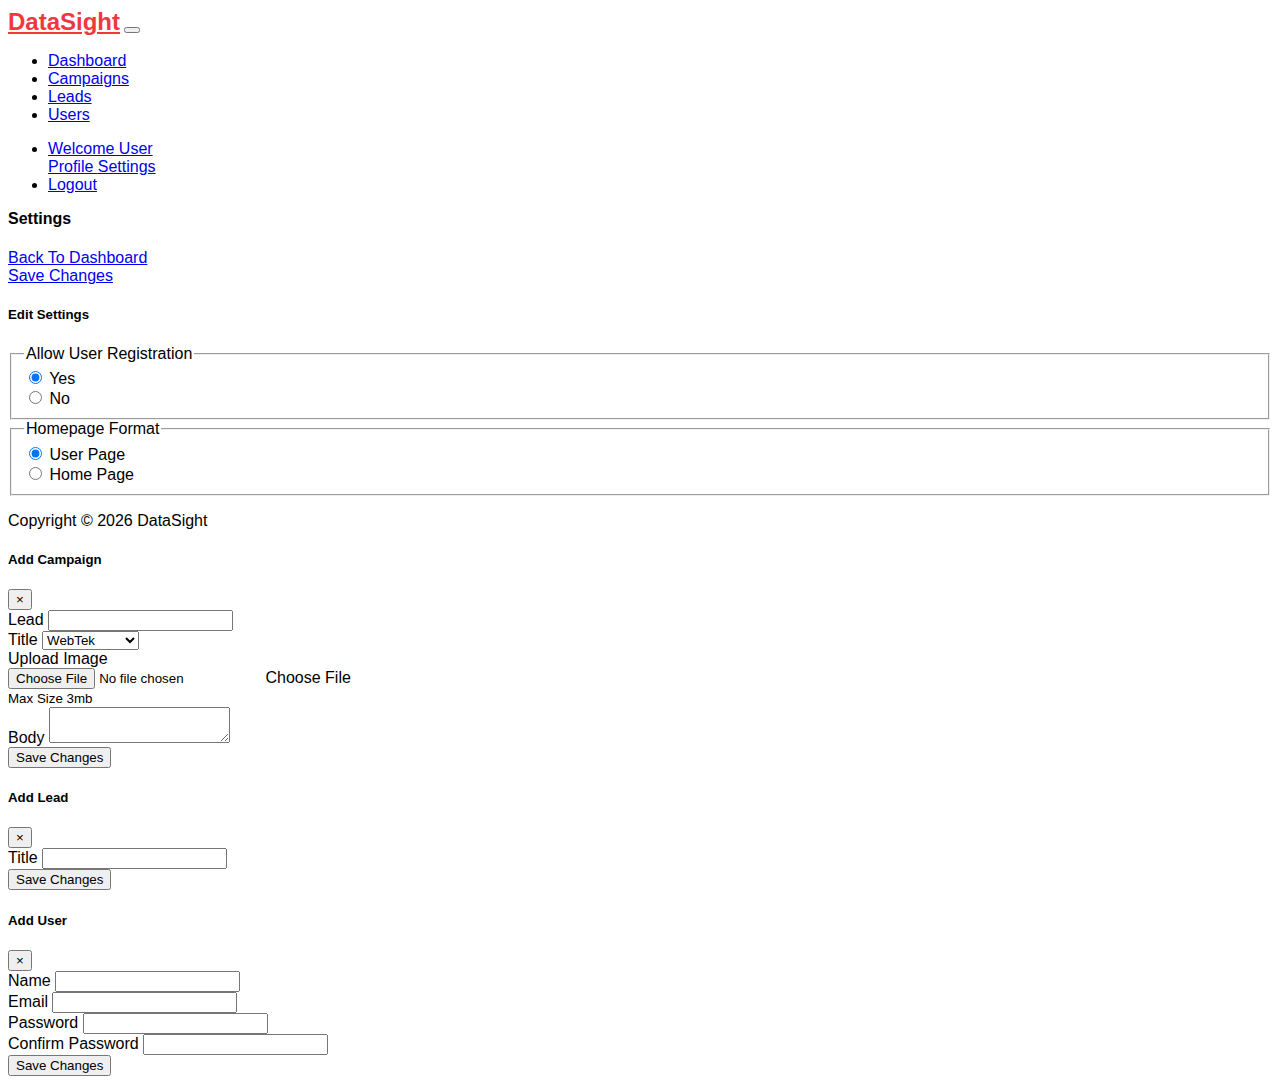
<file: settings.html>
<!DOCTYPE html>
<html lang="en">
  <head>
    <meta charset="UTF-8" />
    <meta name="viewport" content="width=device-width, initial-scale=1.0" />
    <meta http-equiv="X-UA-Compatible" content="ie=edge" />
    <link
      rel="stylesheet"
      href="https://use.fontawesome.com/releases/v5.0.13/css/all.css"
      integrity="sha384-DNOHZ68U8hZfKXOrtjWvjxusGo9WQnrNx2sqG0tfsghAvtVlRW3tvkXWZh58N9jp"
      crossorigin="anonymous"
    />
    <link
      rel="stylesheet"
      href="https://stackpath.bootstrapcdn.com/bootstrap/4.1.1/css/bootstrap.min.css"
      integrity="sha384-WskhaSGFgHYWDcbwN70/dfYBj47jz9qbsMId/iRN3ewGhXQFZCSftd1LZCfmhktB"
      crossorigin="anonymous"
    />
    <link rel="stylesheet" href="css/style.css" />
    <title>DataSight</title>
  </head>

  <body>
    <nav class="navbar navbar-expand-md navbar-light bg-light px-5">
      <div class="container">
        <a href="index.html" class="navbar-brand">
          Data<i class="fa fa-bolt"></i>Sight</a
        >
        <button
          class="navbar-toggler"
          data-toggle="collapse"
          data-target="#navbarCollapse"
        >
          <span class="navbar-toggler-icon"></span>
        </button>
        <div class="collapse navbar-collapse" id="navbarCollapse">
          <ul class="navbar-nav">
            <li class="nav-item px-2">
              <a href="index.html" class="nav-link active">Dashboard</a>
            </li>
            <li class="nav-item px-2">
              <a href="campaigns.html" class="nav-link">Campaigns</a>
            </li>
            <li class="nav-item px-2">
              <a href="leads.html" class="nav-link">Leads</a>
            </li>
            <li class="nav-item px-2">
              <a href="users.html" class="nav-link">Users</a>
            </li>
          </ul>

          <ul class="navbar-nav ml-auto">
            <li class="nav-item dropdown mr-3">
              <a
                href="#"
                class="nav-link dropdown-toggle"
                data-toggle="dropdown"
              >
                <i class="fas fa-user"></i> Welcome User
              </a>
              <div class="dropdown-menu">
                <a href="profile.html" class="dropdown-item">
                  <i class="fas fa-user-circle"></i> Profile
                </a>
                <a href="settings.html" class="dropdown-item">
                  <i class="fas fa-cog"></i> Settings
                </a>
              </div>
            </li>
            <li class="nav-item">
              <a href="login.html" class="nav-link">
                <i class="fas fa-user-times"></i> Logout
              </a>
            </li>
          </ul>
        </div>
      </div>
    </nav>

    <!-- HEADER -->
    <header id="main-header" class="py-1 bg-primary text-white">
      <div class="container">
        <div class="row">
          <div class="col-md-6">
            <h4><i class="fas fa-cog"></i> Settings</h4>
          </div>
        </div>
      </div>
    </header>

    <!-- ACTIONS -->
    <section id="actions" class="py-3 mb-3 bg-light">
      <div class="container">
        <div class="row">
          <div class="col-md-3">
            <a href="index.html" class="btn btn-light btn-block">
              <i class="fas fa-arrow-left"></i> Back To Dashboard
            </a>
          </div>
          <div class="col-md-3">
            <a href="index.html" class="btn btn-success btn-block">
              <i class="fas fa-check"></i> Save Changes
            </a>
          </div>
        </div>
      </div>
    </section>

    <!-- SETTINGS -->
    <section id="settings">
      <div class="container">
        <div class="row">
          <div class="col">
            <div class="card">
              <div class="card-header">
                <h5>Edit Settings</h5>
              </div>
              <div class="card-body">
                <form>
                  <fieldset class="form-group">
                    <legend>Allow User Registration</legend>
                    <div class="form-check">
                      <label class="form-check-label">
                        <input
                          type="radio"
                          name="radio11"
                          class="form-check-input"
                          value="Yes"
                          checked
                        />
                        Yes
                      </label>
                    </div>
                    <div class="form-check">
                      <label class="form-check-label">
                        <input
                          type="radio"
                          name="radio11"
                          class="form-check-input"
                          value="No"
                        />
                        No
                      </label>
                    </div>
                  </fieldset>

                  <fieldset class="form-group">
                    <legend>Homepage Format</legend>
                    <div class="form-check">
                      <label class="form-check-label">
                        <input
                          type="radio"
                          name="radio1"
                          class="form-check-input"
                          value="posts"
                          checked
                        />
                        User Page
                      </label>
                    </div>
                    <div class="form-check">
                      <label class="form-check-label">
                        <input
                          type="radio"
                          name="radio1"
                          class="form-check-input"
                          value="page"
                        />
                        Home Page
                      </label>
                    </div>
                  </fieldset>
                </form>
              </div>
            </div>
          </div>
        </div>
      </div>
    </section>

    <!-- FOOTER -->
    <footer id="main-footer" class="bg-dark text-white mt-5 p-5">
      <div class="container">
        <div class="row">
          <div class="col">
            <p class="lead text-center">
              Copyright &copy;
              <span id="year"></span>
              DataSight
            </p>
          </div>
        </div>
      </div>
    </footer>

    <!-- MODALS -->

    <!-- ADD Campaign MODAL -->
    <div class="modal fade" id="addCampaignsModal">
      <div class="modal-dialog modal-lg">
        <div class="modal-content">
          <div class="modal-header bg-primary text-white">
            <h5 class="modal-title">Add Campaign</h5>
            <button class="close" data-dismiss="modal">
              <span>&times;</span>
            </button>
          </div>
          <div class="modal-body">
            <form>
              <div class="form-group">
                <label for="title">Lead</label>
                <input type="text" class="form-control" />
              </div>
              <div class="form-group">
                <label for="title">Title</label>
                <select class="form-control">
                  <option value="">WebTek</option>
                  <option value="">Textron</option>
                  <option value="">BusinessPro</option>
                  <option value="">Ebzee</option>
                </select>
              </div>
              <div class="form-group">
                <label for="image">Upload Image</label>
                <div class="custom-file">
                  <input type="file" class="custom-file-input" id="image" />
                  <label for="image" class="custom-file-label"
                    >Choose File</label
                  >
                </div>
                <small class="form-text text-muted">Max Size 3mb</small>
              </div>
              <div class="form-group">
                <label for="body">Body</label>
                <textarea name="editor1" class="form-control"></textarea>
              </div>
            </form>
          </div>
          <div class="modal-footer">
            <button class="btn btn-primary" data-dismiss="modal">
              Save Changes
            </button>
          </div>
        </div>
      </div>
    </div>

    <!-- ADD LEAD MODAL -->
    <div class="modal fade" id="addLeadModal">
      <div class="modal-dialog modal-lg">
        <div class="modal-content">
          <div class="modal-header bg-success text-white">
            <h5 class="modal-title">Add Lead</h5>
            <button class="close" data-dismiss="modal">
              <span>&times;</span>
            </button>
          </div>
          <div class="modal-body">
            <form>
              <div class="form-group">
                <label for="title">Title</label>
                <input type="text" class="form-control" />
              </div>
            </form>
          </div>
          <div class="modal-footer">
            <button class="btn btn-success" data-dismiss="modal">
              Save Changes
            </button>
          </div>
        </div>
      </div>
    </div>

    <!-- ADD USER MODAL -->
    <div class="modal fade" id="addUserModal">
      <div class="modal-dialog modal-lg">
        <div class="modal-content">
          <div class="modal-header bg-warning text-white">
            <h5 class="modal-title">Add User</h5>
            <button class="close" data-dismiss="modal">
              <span>&times;</span>
            </button>
          </div>
          <div class="modal-body">
            <form>
              <div class="form-group">
                <label for="name">Name</label>
                <input type="text" class="form-control" />
              </div>
              <div class="form-group">
                <label for="email">Email</label>
                <input type="email" class="form-control" />
              </div>
              <div class="form-group">
                <label for="password">Password</label>
                <input type="password" class="form-control" />
              </div>
              <div class="form-group">
                <label for="password2">Confirm Password</label>
                <input type="password" class="form-control" />
              </div>
            </form>
          </div>
          <div class="modal-footer">
            <button class="btn btn-warning" data-dismiss="modal">
              Save Changes
            </button>
          </div>
        </div>
      </div>
    </div>

    <script
      src="https://code.jquery.com/jquery-3.3.1.min.js"
      integrity="sha256-FgpCb/KJQlLNfOu91ta32o/NMZxltwRo8QtmkMRdAu8="
      crossorigin="anonymous"
    ></script>
    <script
      src="https://cdnjs.cloudflare.com/ajax/libs/popper.js/1.14.3/umd/popper.min.js"
      integrity="sha384-ZMP7rVo3mIykV+2+9J3UJ46jBk0WLaUAdn689aCwoqbBJiSnjAK/l8WvCWPIPm49"
      crossorigin="anonymous"
    ></script>
    <script
      src="https://stackpath.bootstrapcdn.com/bootstrap/4.1.1/js/bootstrap.min.js"
      integrity="sha384-smHYKdLADwkXOn1EmN1qk/HfnUcbVRZyYmZ4qpPea6sjB/pTJ0euyQp0Mk8ck+5T"
      crossorigin="anonymous"
    ></script>
    <script src="https://cdn.ckeditor.com/4.9.2/standard/ckeditor.js"></script>

    <script>
      // Get the current year for the copyright
      $("#year").text(new Date().getFullYear());

      CKEDITOR.replace("editor1");
    </script>
  </body>
</html>
</file>
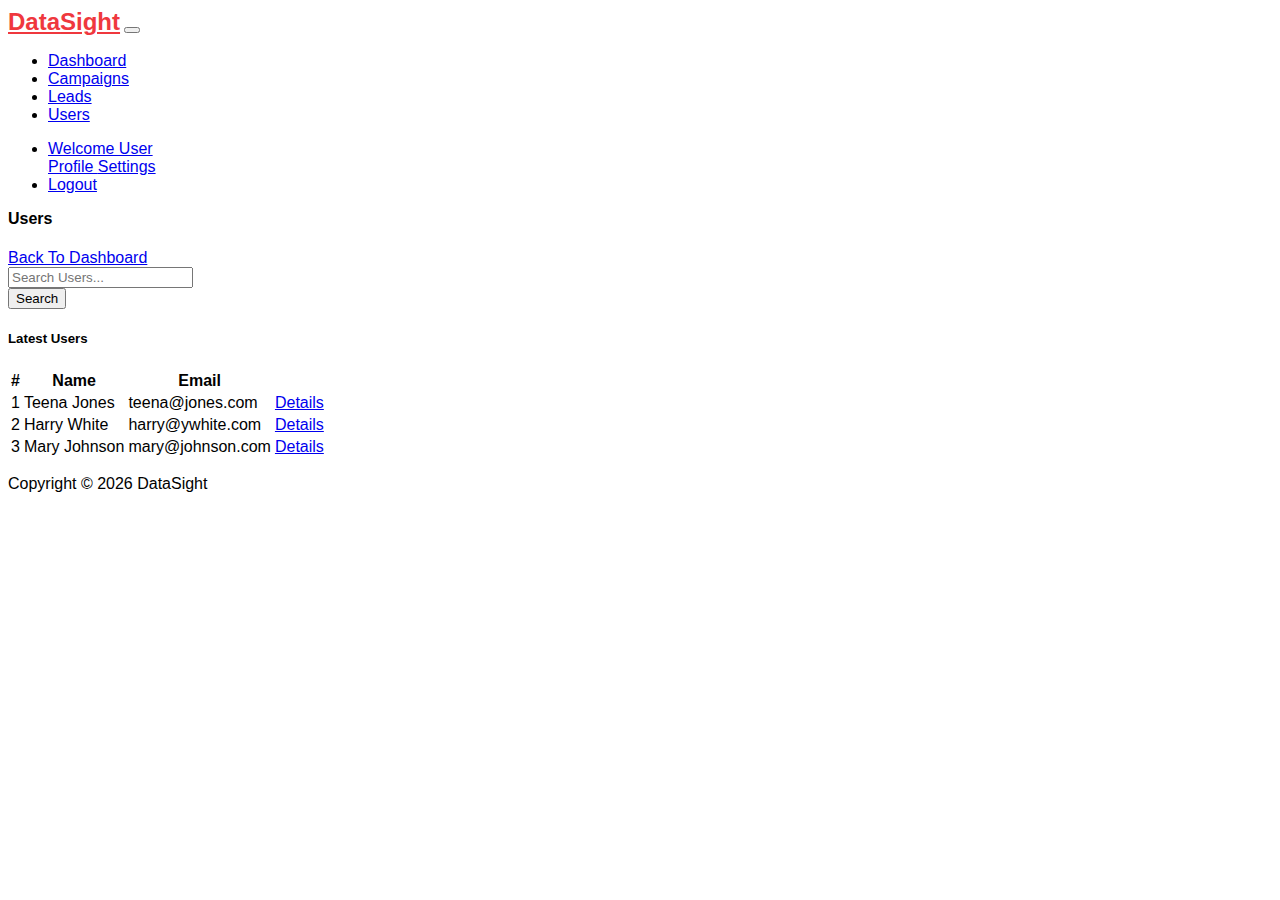
<file: users.html>
<!DOCTYPE html>
<html lang="en">
  <head>
    <meta charset="UTF-8" />
    <meta name="viewport" content="width=device-width, initial-scale=1.0" />
    <meta http-equiv="X-UA-Compatible" content="ie=edge" />
    <link
      rel="stylesheet"
      href="https://use.fontawesome.com/releases/v5.0.13/css/all.css"
      integrity="sha384-DNOHZ68U8hZfKXOrtjWvjxusGo9WQnrNx2sqG0tfsghAvtVlRW3tvkXWZh58N9jp"
      crossorigin="anonymous"
    />
    <link
      rel="stylesheet"
      href="https://stackpath.bootstrapcdn.com/bootstrap/4.1.1/css/bootstrap.min.css"
      integrity="sha384-WskhaSGFgHYWDcbwN70/dfYBj47jz9qbsMId/iRN3ewGhXQFZCSftd1LZCfmhktB"
      crossorigin="anonymous"
    />
    <link rel="stylesheet" href="css/style.css" />
    <title>DataSight</title>
  </head>

  <body>
    <nav class="navbar navbar-expand-md navbar-light bg-light px-5">
      <div class="container">
        <a href="index.html" class="navbar-brand">
          Data<i class="fa fa-bolt"></i>Sight</a
        >
        <button
          class="navbar-toggler"
          data-toggle="collapse"
          data-target="#navbarCollapse"
        >
          <span class="navbar-toggler-icon"></span>
        </button>
        <div class="collapse navbar-collapse" id="navbarCollapse">
          <ul class="navbar-nav">
            <li class="nav-item px-2">
              <a href="index.html" class="nav-link">Dashboard</a>
            </li>
            <li class="nav-item px-2">
              <a href="campaigns.html" class="nav-link">Campaigns</a>
            </li>
            <li class="nav-item px-2">
              <a href="leads.html" class="nav-link">Leads</a>
            </li>
            <li class="nav-item px-2">
              <a href="users.html" class="nav-link active">Users</a>
            </li>
          </ul>

          <ul class="navbar-nav ml-auto">
            <li class="nav-item dropdown mr-3">
              <a
                href="#"
                class="nav-link dropdown-toggle"
                data-toggle="dropdown"
              >
                <i class="fas fa-user"></i> Welcome User
              </a>
              <div class="dropdown-menu">
                <a href="profile.html" class="dropdown-item">
                  <i class="fas fa-user-circle"></i> Profile
                </a>
                <a href="settings.html" class="dropdown-item">
                  <i class="fas fa-cog"></i> Settings
                </a>
              </div>
            </li>
            <li class="nav-item">
              <a href="login.html" class="nav-link">
                <i class="fas fa-user-times"></i> Logout
              </a>
            </li>
          </ul>
        </div>
      </div>
    </nav>

    <!-- HEADER -->
    <header id="main-header" class="py-1 bg-warning text-white">
      <div class="container">
        <div class="row">
          <div class="col-md-6">
            <h4><i class="fas fa-users"></i> Users</h4>
          </div>
        </div>
      </div>
    </header>

    <!-- SEARCH -->
    <section id="search" class="py-3 mb-3 bg-light">
      <div class="container">
        <div class="row">
          <div class="col-md-3">
            <a href="index.html" class="btn btn-light btn-block">
              <i class="fas fa-arrow-left"></i> Back To Dashboard
            </a>
          </div>
          <div class="col-md-6 ml-auto">
            <div class="input-group">
              <input
                type="text"
                class="form-control"
                placeholder="Search Users..."
              />
              <div class="input-group-append">
                <button class="btn btn-warning text-white">Search</button>
              </div>
            </div>
          </div>
        </div>
      </div>
    </section>

    <!-- USERS -->
    <section id="users">
      <div class="container">
        <div class="row">
          <div class="col">
            <div class="card" style="overflow-x: auto">
              <div class="card-header">
                <h5>Latest Users</h5>
              </div>
              <table class="table table-striped">
                <thead class="thead-dark">
                  <tr>
                    <th>#</th>
                    <th>Name</th>
                    <th>Email</th>
                    <th></th>
                  </tr>
                </thead>
                <tbody>
                  <tr>
                    <td>1</td>
                    <td>Teena Jones</td>
                    <td>teena@jones.com</td>
                    <td>
                      <a href="details.html" class="btn btn-secondary">
                        <i class="fas fa-angle-double-right"></i> Details
                      </a>
                    </td>
                  </tr>
                  <tr>
                    <td>2</td>
                    <td>Harry White</td>
                    <td>harry@ywhite.com</td>
                    <td>
                      <a href="details.html" class="btn btn-secondary">
                        <i class="fas fa-angle-double-right"></i> Details
                      </a>
                    </td>
                  </tr>
                  <tr>
                    <td>3</td>
                    <td>Mary Johnson</td>
                    <td>mary@johnson.com</td>
                    <td>
                      <a href="details.html" class="btn btn-secondary">
                        <i class="fas fa-angle-double-right"></i> Details
                      </a>
                    </td>
                  </tr>
                </tbody>
              </table>
            </div>
          </div>
        </div>
      </div>
    </section>

    <!-- FOOTER -->
    <footer id="main-footer" class="bg-dark text-white mt-5 p-5">
      <div class="container">
        <div class="row">
          <div class="col">
            <p class="lead text-center">
              Copyright &copy;
              <span id="year"></span>
              DataSight
            </p>
          </div>
        </div>
      </div>
    </footer>

    <script
      src="https://code.jquery.com/jquery-3.3.1.min.js"
      integrity="sha256-FgpCb/KJQlLNfOu91ta32o/NMZxltwRo8QtmkMRdAu8="
      crossorigin="anonymous"
    ></script>
    <script
      src="https://cdnjs.cloudflare.com/ajax/libs/popper.js/1.14.3/umd/popper.min.js"
      integrity="sha384-ZMP7rVo3mIykV+2+9J3UJ46jBk0WLaUAdn689aCwoqbBJiSnjAK/l8WvCWPIPm49"
      crossorigin="anonymous"
    ></script>
    <script
      src="https://stackpath.bootstrapcdn.com/bootstrap/4.1.1/js/bootstrap.min.js"
      integrity="sha384-smHYKdLADwkXOn1EmN1qk/HfnUcbVRZyYmZ4qpPea6sjB/pTJ0euyQp0Mk8ck+5T"
      crossorigin="anonymous"
    ></script>

    <script>
      // Get the current year for the copyright
      $("#year").text(new Date().getFullYear());
    </script>
  </body>
</html>
</file>
<file: css/style.css>
body {
  font-family: Arial, Helvetica, sans-serif !important;
}

.navbar-light .navbar-brand {
  color: #ef383e;
  font-weight: bolder;
  font-size: x-large;
}

.navbar-light .navbar-brand .fa {
  color: #0585bb;
}

#main-header h4 {
  margin-top: 8px;
}
</file>
